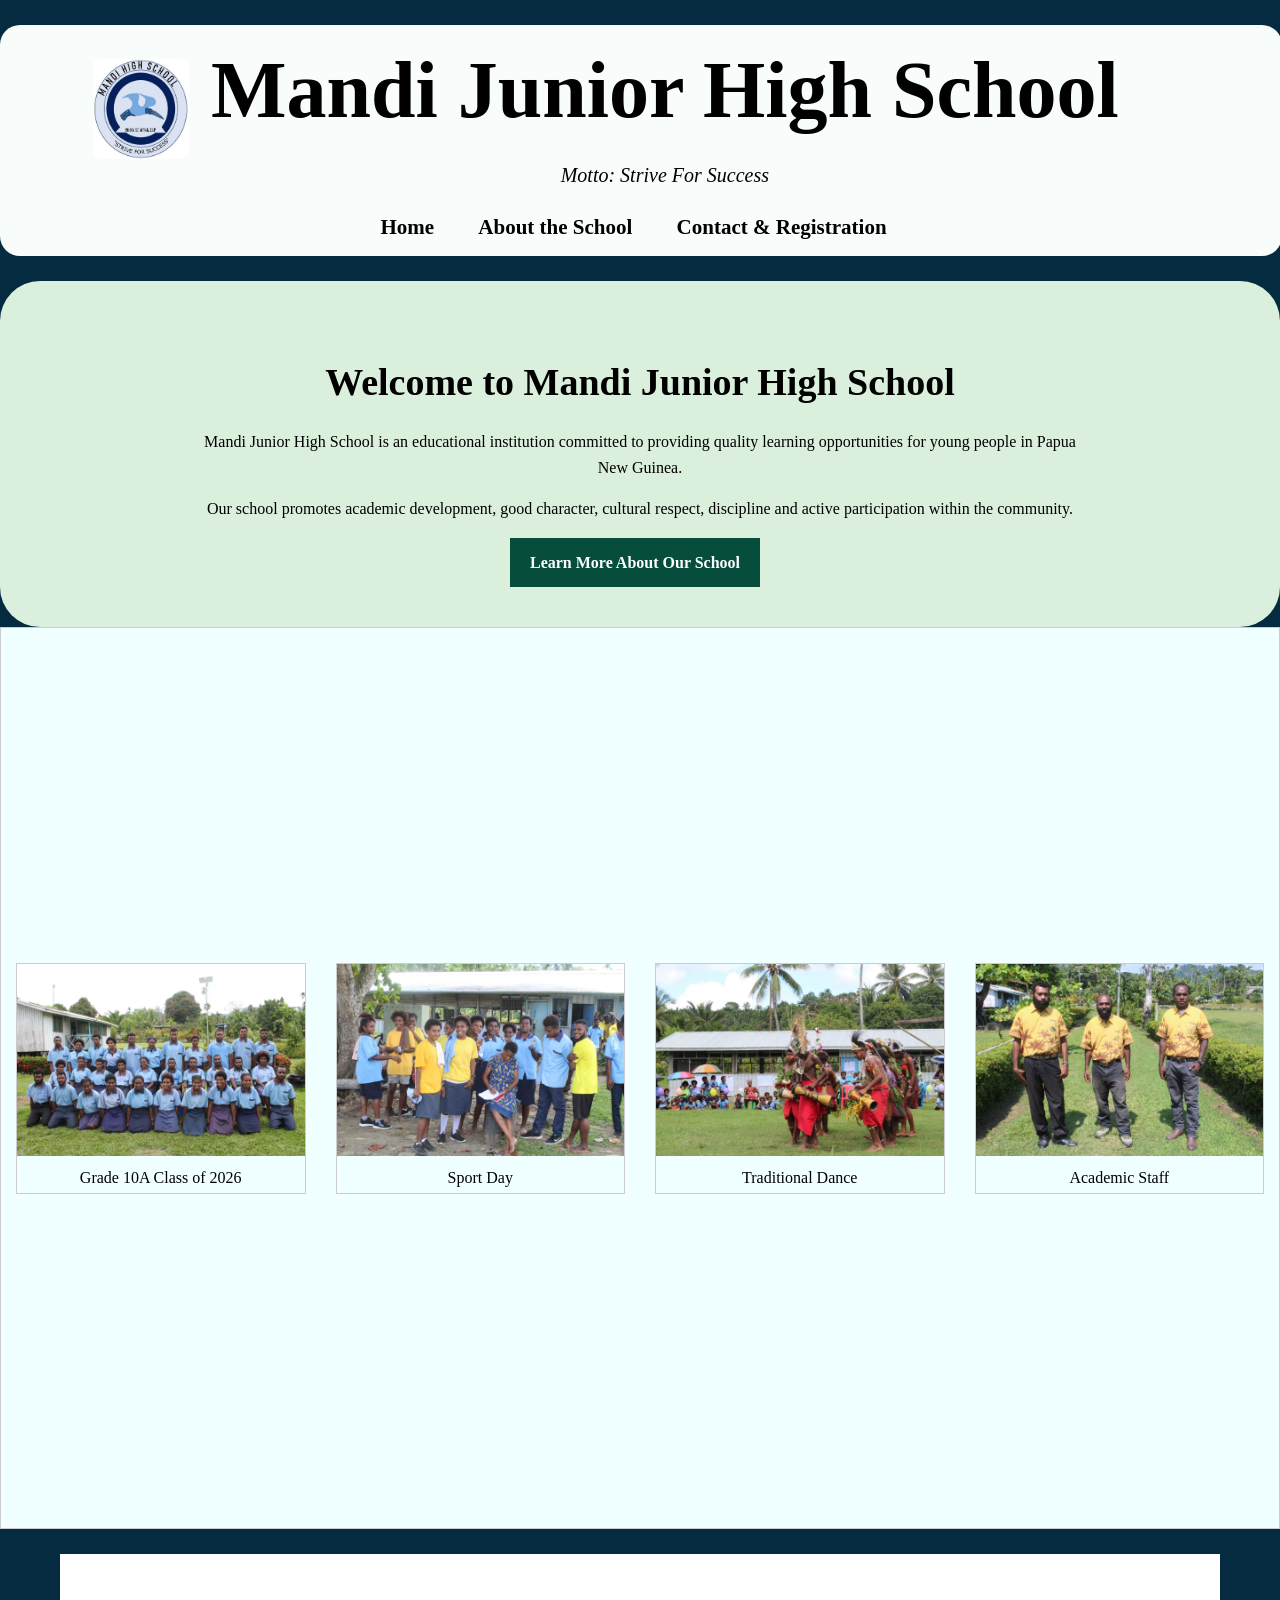
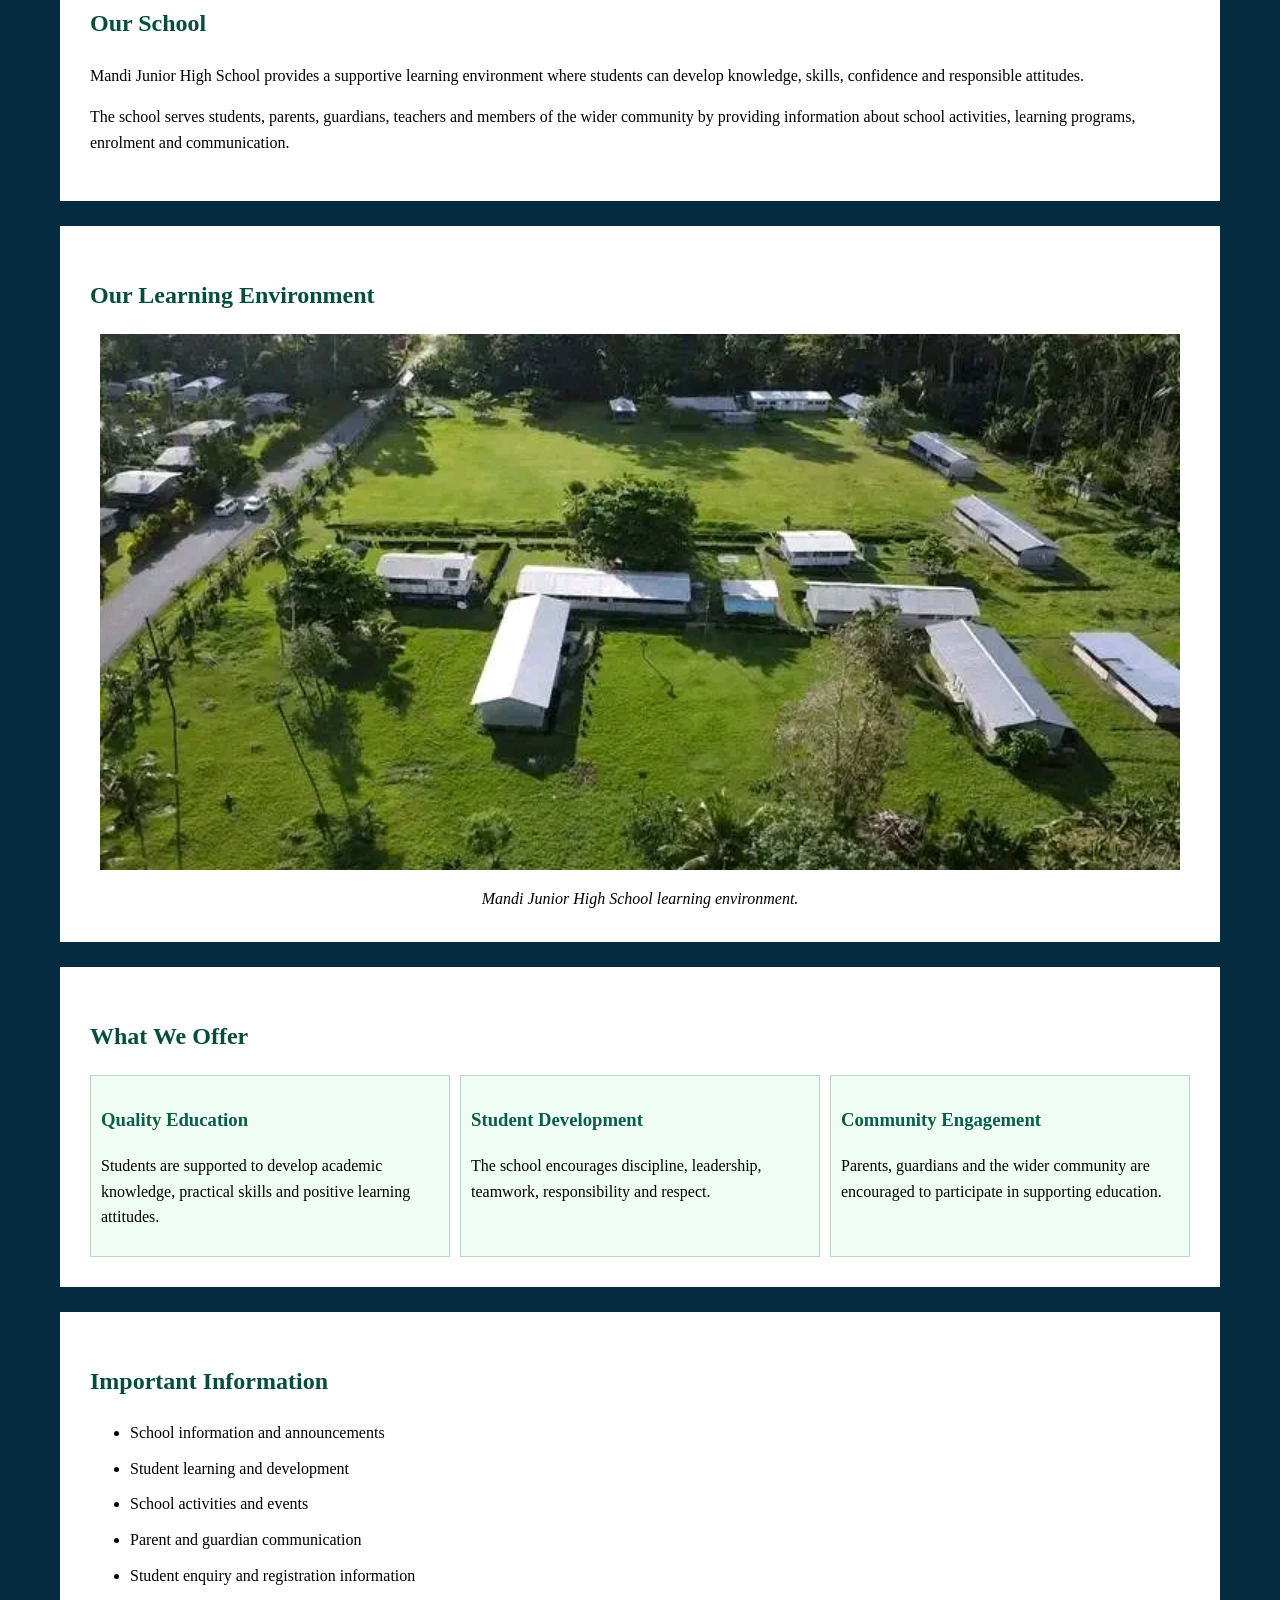
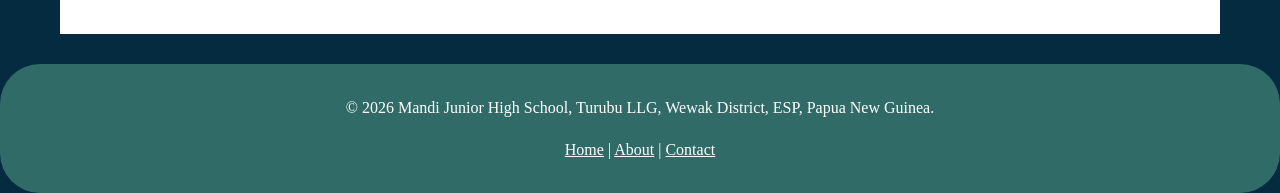
<file: index.html>
<!DOCTYPE html>
<html lang="en">
<head>
    <meta charset="UTF-8">
    <meta name="viewport" content="width=device-width, initial-scale=1.0">

    <meta name="description" content="Official information website for Mandi Junior High School in Papua New Guinea.">
    <meta name="keywords" content="Mandi Junior High School, Papua New Guinea, school, education, students">
    <meta name="author" content="Mandi Junior High School">

    <title>Mandi Junior High School | Papua New Guinea</title>

    <link rel="stylesheet" href="styles.css">
</head>

<body>
            
    <!-- Header -->
    <header class="site-header">
        

        <div class="school-brand">

            <img src="images/school-logo.jpg"
                 alt="Mandi Junior High School logo"
                 class="school-logo">

            <div>
                <h1>Mandi Junior High School</h1>
                <p>Motto:   Strive For Success</p>
            </div>

        </div>

        <!-- Navigation -->
        <nav aria-label="Main navigation">
            <ul class="navigation">
                <li><a href="index.html">Home</a></li>
                <li><a href="about.html">About the School</a></li>
                <li><a href="contact.html">Contact & Registration</a></li>
            </ul>
        </nav>

    </header>


    <!-- Main Content -->
    <main>

        <!-- Welcome Section -->
        <section class="hero">

            <div class="hero-content">

                <h2>Welcome to Mandi Junior High School</h2>

                <p>
                    Mandi Junior High School is an educational institution
                    committed to providing quality learning opportunities
                    for young people in Papua New Guinea.
                </p>

                <p>
                    Our school promotes academic development, good character,
                    cultural respect, discipline and active participation
                    within the community.
                </p>

                <a class="button" href="about.html">
                    Learn More About Our School
                </a>

            </div>

        </section>
        <style>
div.gallery {
display: flex;
justify-content: center; /* Horizontal centering */
align-items: center; /* Vertical centering */
height: 100vh; /* Full viewport height */
border: 1px solid #ccc;
background-color: azure;

}

div.gallery-item {
  margin: 15px;
  border: 1px solid #ccc;
  width: 400px;
  align-items:center
}

div.gallery-item:hover {
  border: 1px solid #777;
}

div.gallery-item img {
  width: 100%;
  height: auto;
  align-items:center
}

div.gallery-item div.desc {
  padding: 2px;
  text-align: center;
}
</style>

</style>
<div class="gallery">
<div class="gallery-item">
  <a target="_blank" href="class.JPG">
    <img src="images/class.JPG" alt="Centered Image" width="600" height="400">
  </a>
  <div class="desc">Grade 10A Class of 2026</div>

</div>

<div class="gallery-item">
  <a target="_blank" href="fun.JPG">
    <img src="images/fun.JPG" alt="Centered Image" width="600" height="400">
  </a>
  <div class="desc">Sport Day</div>
</div>


<div class="gallery-item">
  <a target="_blank" href="tradition.JPG">
    <img src="images/tradition.JPG" alt="Centered Image" width="600" height="400">
  </a>
  <div class="desc">Traditional Dance</div>
</div>

<div class="gallery-item">
  <a target="_blank" href="staff.JPG">
    <img src="images/staff.JPG" alt="Centered Image" width="600" height="400">
  </a>
  <div class="desc">Academic Staff</div>
</div>

</div>

        <!-- Introduction -->
        <section class="content-section">

            <h2>Our School</h2>

            <p>
                Mandi Junior High School provides a supportive learning
                environment where students can develop knowledge, skills,
                confidence and responsible attitudes.
            </p>

            <p>
                The school serves students, parents, guardians, teachers
                and members of the wider community by providing information
                about school activities, learning programs, enrolment and
                communication.
            </p>

        </section>


        <!-- School Image -->
        <section class="content-section">

            <h2>Our Learning Environment</h2>

            <figure>

                <img src="images/environment.jpg"
                     alt="Mandi Junior High School campus and learning environment">

                <figcaption>
                    Mandi Junior High School learning environment.
                </figcaption>

            </figure>

        </section>


        <!-- Key Areas -->
        <section class="content-section">

            <h2>What We Offer</h2>

            <div class="feature-container">

                <article class="feature-box">

                    <h3>Quality Education</h3>

                    <p>
                        Students are supported to develop academic knowledge,
                        practical skills and positive learning attitudes.
                    </p>

                </article>


                <article class="feature-box">

                    <h3>Student Development</h3>

                    <p>
                        The school encourages discipline, leadership,
                        teamwork, responsibility and respect.
                    </p>

                </article>


                <article class="feature-box">

                    <h3>Community Engagement</h3>

                    <p>
                        Parents, guardians and the wider community are
                        encouraged to participate in supporting education.
                    </p>

                </article>

            </div>

        </section>


        <!-- Important Information -->
        <section class="content-section">

            <h2>Important Information</h2>

            <ul>
                <li>School information and announcements</li>
                <li>Student learning and development</li>
                <li>School activities and events</li>
                <li>Parent and guardian communication</li>
                <li>Student enquiry and registration information</li>
            </ul>

        </section>

    </main>


    <!-- Footer -->
    <footer class="site-footer">

        <p>
            &copy; 2026 Mandi Junior High School, 
            Turubu LLG, Wewak District,  ESP,  
            Papua New Guinea.
        </p>

        <p>
            <a href="index.html">Home</a> |
            <a href="about.html">About</a> |
            <a href="contact.html">Contact</a>
        </p>

    </footer>


</body>
</html>
</file>
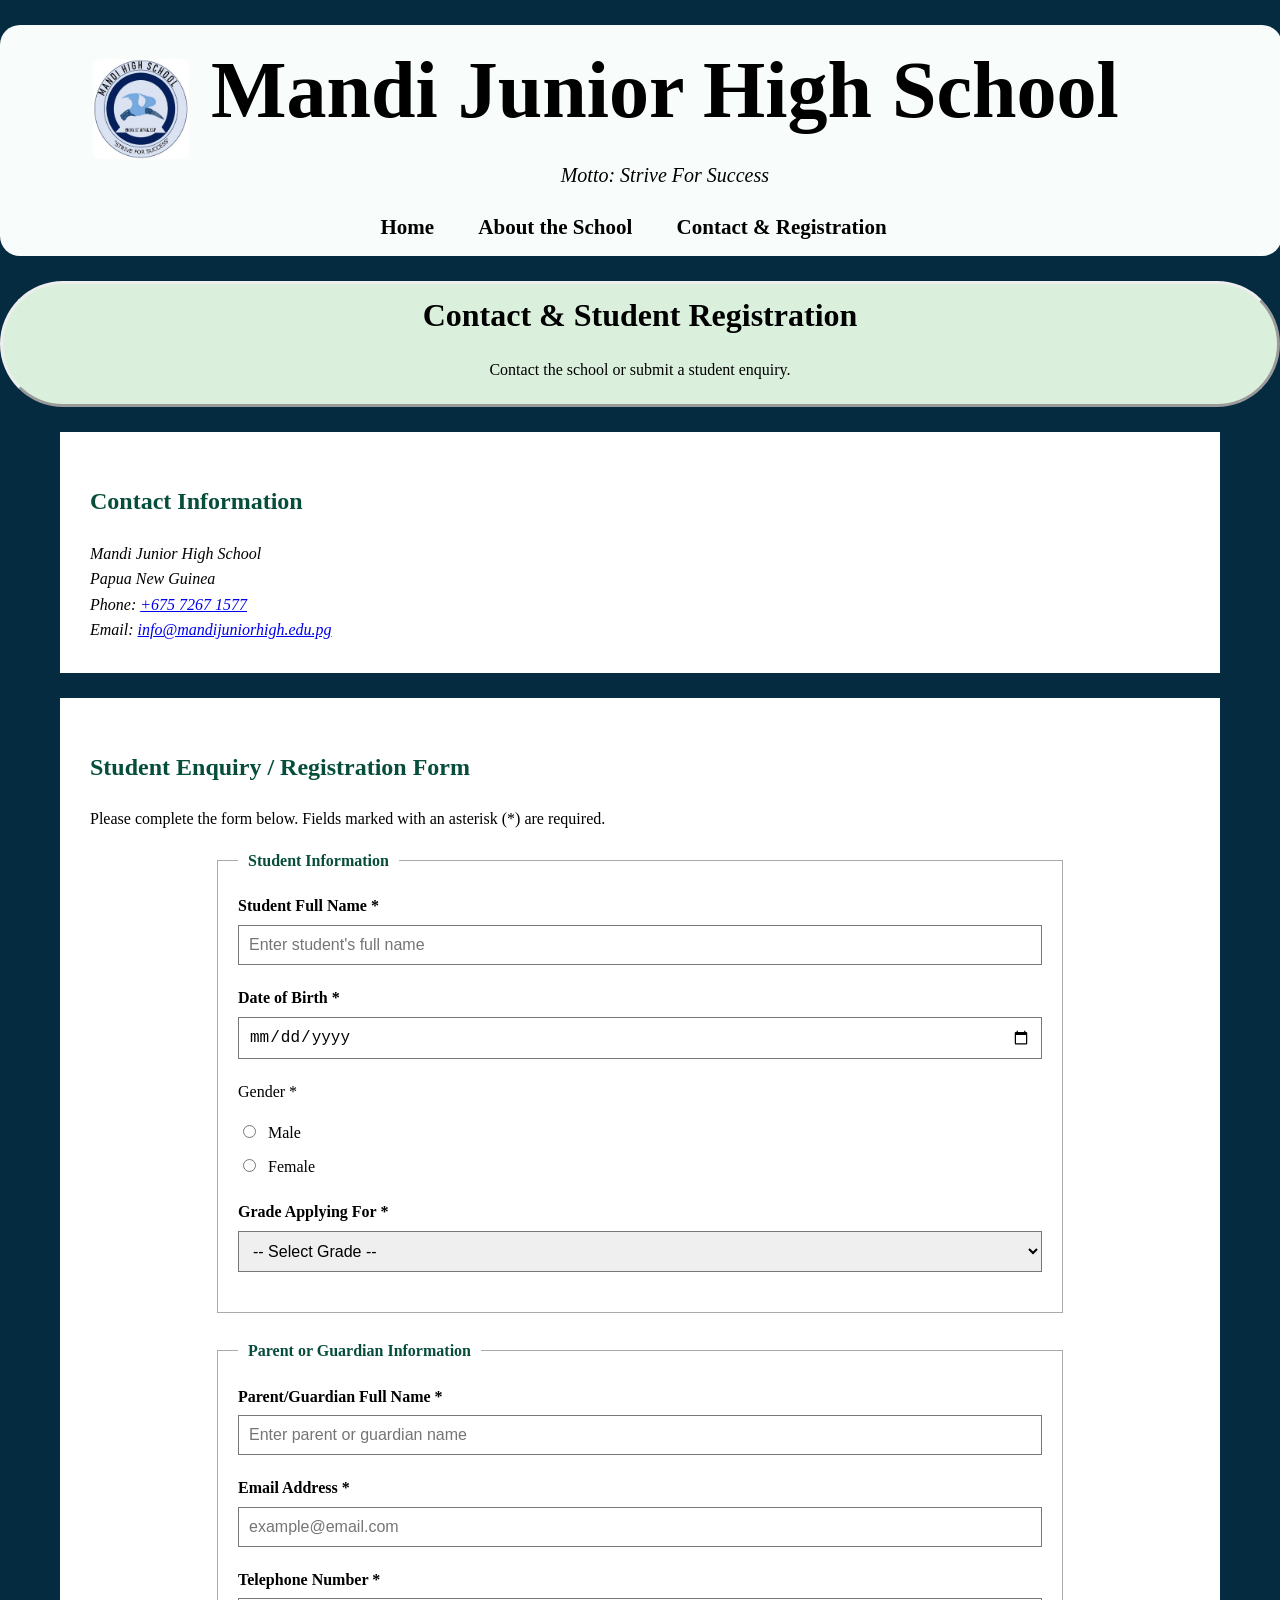
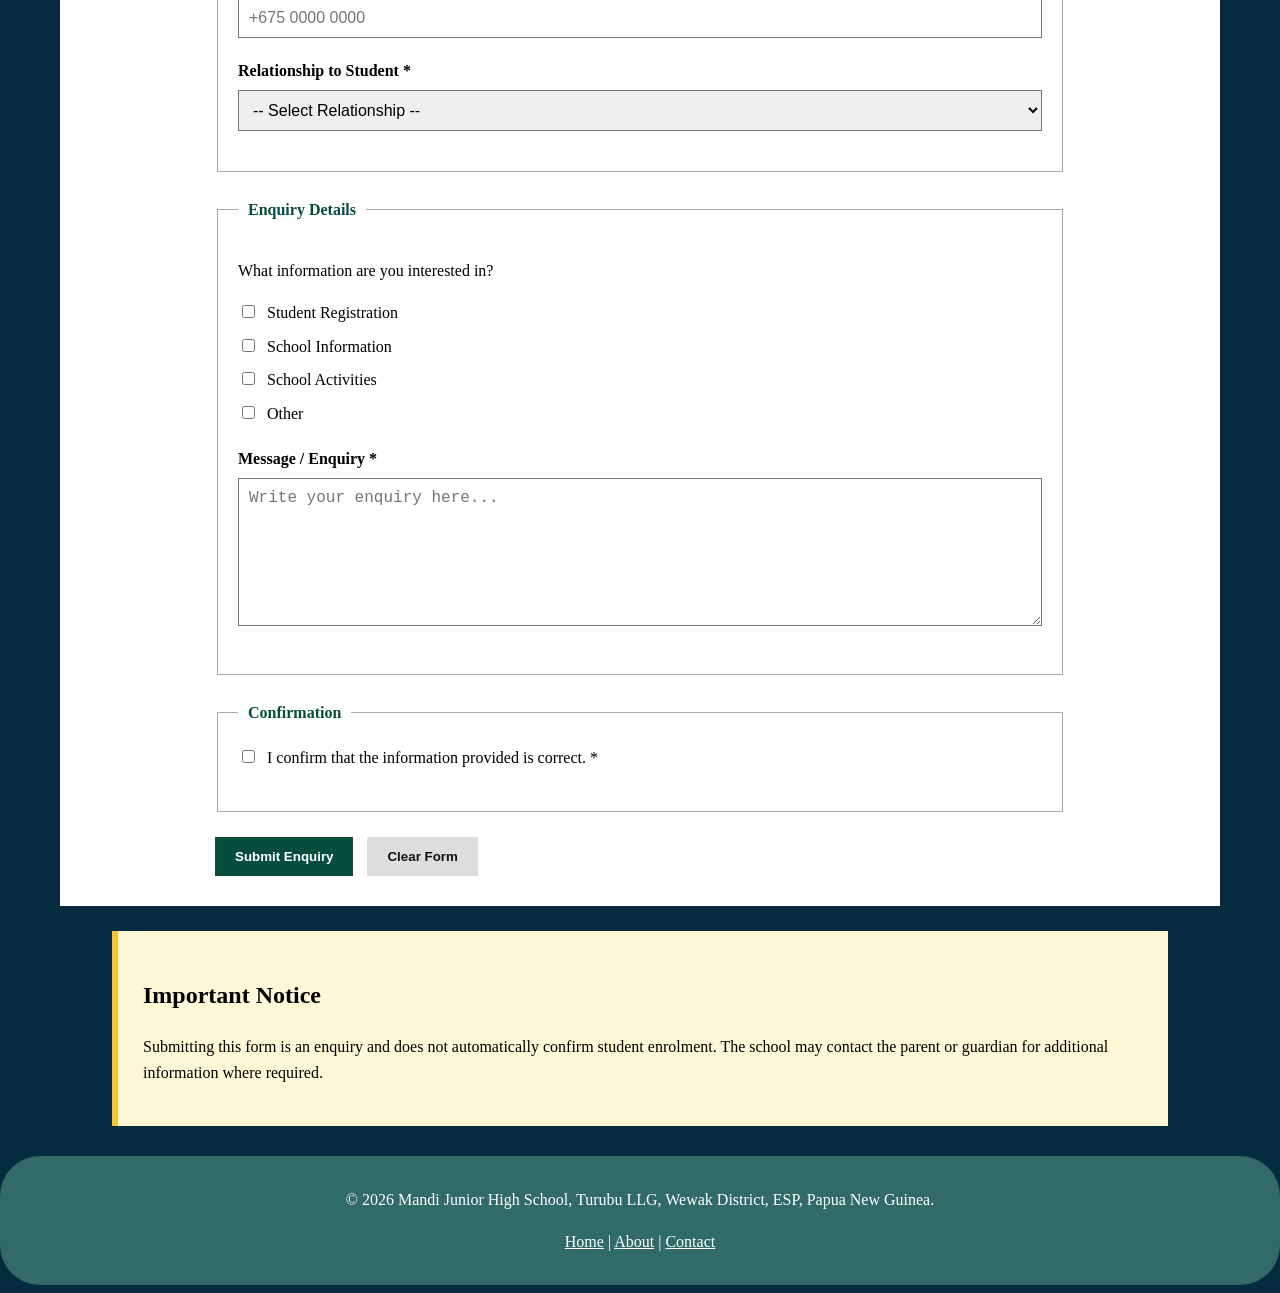
<file: contact.html>
<!DOCTYPE html>
<html lang="en">

<head>

    <meta charset="UTF-8">

    <meta name="viewport"
          content="width=device-width, initial-scale=1.0">

    <meta name="description"
          content="Contact Mandi Junior High School and submit a student enquiry or registration request.">

    <meta name="keywords"
          content="Mandi Junior High School contact, student registration, PNG school">

    <meta name="author"
          content="Mandi Junior High School">

    <title>Contact & Registration | Mandi Junior High School</title>

    <link rel="stylesheet" href="styles.css">

</head>


<body>

    <!-- Header -->
    <header class="site-header">

        <div class="school-brand">

            <img src="images/school-logo.jpg"
                 alt="Mandi Junior High School logo"
                 class="school-logo">

            <div>

                <h1>Mandi Junior High School</h1>

                <p>Motto: Strive For Success</p>

            </div>

        </div>


        <!-- Navigation -->
        <nav aria-label="Main navigation">

            <ul class="navigation">

                <li>
                    <a href="index.html">Home</a>
                </li>

                <li>
                    <a href="about.html">About the School</a>
                </li>

                <li>
                    <a href="contact.html">Contact & Registration</a>
                </li>

            </ul>

        </nav>

    </header>


    <!-- Main -->
    <main>
        

        <section class="page-banner">

            <h2>Contact & Student Registration</h2>

            <p>
                Contact the school or submit a student enquiry.
            </p>

        </section>


        <!-- Contact Information -->
        <section class="content-section">

            <h2>Contact Information</h2>

            <address>

                Mandi Junior High School<br>

                Papua New Guinea<br>

                Phone:
                <a href="tel:+67500000000">
                    +675 7267 1577
                </a>
                <br>

                Email:
                <a href="mailto:info@mandijuniorhigh.edu.pg">
                    info@mandijuniorhigh.edu.pg
                </a>

            </address>

        </section>


        <!-- Form -->
        <section class="content-section">

            <h2>Student Enquiry / Registration Form</h2>

            <p>
                Please complete the form below. Fields marked with
                an asterisk (*) are required.
            </p>


            <form action="#" method="post">

                <!-- Student Information -->
                <fieldset>

                    <legend>Student Information</legend>


                    <div class="form-group">

                        <label for="student-name">
                            Student Full Name *
                        </label>

                        <input
                            type="text"
                            id="student-name"
                            name="student_name"
                            placeholder="Enter student's full name"
                            required
                            minlength="3"
                            maxlength="100">

                    </div>


                    <div class="form-group">

                        <label for="date-of-birth">
                            Date of Birth *
                        </label>

                        <input
                            type="date"
                            id="date-of-birth"
                            name="date_of_birth"
                            required>

                    </div>


                    <div class="form-group">

                        <p>Gender *</p>

                        <label>
                            <input
                                type="radio"
                                name="gender"
                                value="male"
                                required>
                            Male
                        </label>

                        <label>
                            <input
                                type="radio"
                                name="gender"
                                value="female">
                            Female
                        </label>

                    </div>


                    <div class="form-group">

                        <label for="grade">
                            Grade Applying For *
                        </label>

                        <select
                            id="grade"
                            name="grade"
                            required>

                            <option value="">
                                -- Select Grade --
                            </option>

                            <option value="7">
                                Grade 7
                            </option>

                            <option value="8">
                                Grade 8
                            </option>

                            <option value="9">
                                Grade 9
                            </option>

                        </select>

                    </div>

                </fieldset>


                <!-- Parent/Guardian -->
                <fieldset>

                    <legend>Parent or Guardian Information</legend>


                    <div class="form-group">

                        <label for="guardian-name">
                            Parent/Guardian Full Name *
                        </label>

                        <input
                            type="text"
                            id="guardian-name"
                            name="guardian_name"
                            placeholder="Enter parent or guardian name"
                            required
                            minlength="3"
                            maxlength="100">

                    </div>


                    <div class="form-group">

                        <label for="email">
                            Email Address *
                        </label>

                        <input
                            type="email"
                            id="email"
                            name="email"
                            placeholder="example@email.com"
                            required>

                    </div>


                    <div class="form-group">

                        <label for="phone">
                            Telephone Number *
                        </label>

                        <input
                            type="tel"
                            id="phone"
                            name="phone"
                            placeholder="+675 0000 0000"
                            pattern="[0-9+ ()-]{7,20}"
                            required>

                    </div>


                    <div class="form-group">

                        <label for="relationship">
                            Relationship to Student *
                        </label>

                        <select
                            id="relationship"
                            name="relationship"
                            required>

                            <option value="">
                                -- Select Relationship --
                            </option>

                            <option value="parent">
                                Parent
                            </option>

                            <option value="guardian">
                                Guardian
                            </option>

                            <option value="other">
                                Other
                            </option>

                        </select>

                    </div>

                </fieldset>


                <!-- Enquiry -->
                <fieldset>

                    <legend>Enquiry Details</legend>


                    <div class="form-group">

                        <p>
                            What information are you interested in?
                        </p>


                        <label>

                            <input
                                type="checkbox"
                                name="information"
                                value="registration">

                            Student Registration

                        </label>


                        <label>

                            <input
                                type="checkbox"
                                name="information"
                                value="school-information">

                            School Information

                        </label>


                        <label>

                            <input
                                type="checkbox"
                                name="information"
                                value="activities">

                            School Activities

                        </label>


                        <label>

                            <input
                                type="checkbox"
                                name="information"
                                value="other">

                            Other

                        </label>

                    </div>


                    <div class="form-group">

                        <label for="message">
                            Message / Enquiry *
                        </label>

                        <textarea
                            id="message"
                            name="message"
                            rows="7"
                            placeholder="Write your enquiry here..."
                            required
                            minlength="10"
                            maxlength="1000"></textarea>

                    </div>

                </fieldset>


                <!-- Consent -->
                <fieldset>

                    <legend>Confirmation</legend>


                    <div class="form-group">

                        <label>

                            <input
                                type="checkbox"
                                name="confirmation"
                                value="confirmed"
                                required>

                            I confirm that the information provided
                            is correct. *

                        </label>

                    </div>

                </fieldset>


                <!-- Buttons -->
                <div class="form-buttons">

                    <button
                        type="submit"
                        class="button">

                        Submit Enquiry

                    </button>


                    <button
                        type="reset"
                        class="reset-button">

                        Clear Form

                    </button>

                </div>

            </form>

        </section>


        <!-- Additional Information -->
        <section class="notice">

            <h2>Important Notice</h2>

            <p>
                Submitting this form is an enquiry and does not
                automatically confirm student enrolment. The school
                may contact the parent or guardian for additional
                information where required.
            </p>

        </section>

    </main>


    <!-- Footer -->
    <footer class="site-footer">

        <p>
            &copy; 2026 Mandi Junior High School, 
            Turubu LLG, Wewak District,  ESP,  
            Papua New Guinea.

        <p>

            <a href="index.html">Home</a> |

            <a href="about.html">About</a> |

            <a href="contact.html">Contact</a>

        </p>

    </footer>

</body>

</html>
</file>
<file: styles.css>
/* =========================================
   MANDI JUNIOR HIGH SCHOOL
   BASIC CSS - ISO229 ASSESSMENT 2
   ========================================= */

/* General Page */
body {
    margin: 0;
    font-family: Times New Georgia, 'Times New Roman', Times, serif, Helvetica, sans-serif;
    line-height: 1.6;
    color: black;
    background-color: rgb(5, 43, 65);
    width:100%;
    height:auto;
}


/* Header */
.site-header {
    background-color: rgb(248, 253, 252);
    color: black;
    padding: 1px;
    border-radius: 20px;
    margin: 25px auto;
     width:100%;
    height:auto;
}


/* School Branding */
.school-brand {
    display: flex;
    align-items: center;
    gap: 20px;
    max-width: 1100px;
    margin: auto;
}


.school-logo {
    width: 100px;
    height: 100px;
    object-fit: contain;
    border-radius: 10px;
}


.school-brand h1 {
    margin: 0;
    font-size: 80px;
    
}


.school-brand p {
    margin: 5px 0 0;
    font-size: 20px;
    text-align: center;
    font-style: italic;
}


/* Navigation */
.navigation {
    list-style: none;
    font-size: 21px;
    padding: 0;
    margin: 20px auto 0;
    max-width: 1100px;
     text-align: center;
}


.navigation li {
    display: inline-block;
    margin-right: 15px;
   
}


.navigation a {
    color: black;
    text-decoration: none;
    font-weight: bold;
    padding: 8px 12px;
   
}


.navigation a:hover,
.navigation a:focus {
    background-color: #f4c430;
    color: #111;
}


/* Hero */
.hero {
    background-color: rgb(218, 240, 221);
    padding: 40px 20px;
    text-align: center;
    border-radius: 40px;
}


.hero-content {
    max-width: 900px;
    margin: auto;
}


.hero h2 {
    font-size: 38px;
    margin-bottom: 15px;
}


/* Page Banner */
.page-banner {
   
    padding: 6px 3px;
    text-align: center;
    background-color: rgb(218, 240, 221);
    border-radius: 80px;
    border-style: outset;
    
}


.page-banner h2 {
    margin: 0;
    font-size: 32px;
}


/* Content */
.content-section {
    background-color: white;
    max-width: 1100px;
    margin: 25px auto;
    padding: 30px;
}


.content-section h2 {
    color: #064e3b;
}


.content-section h3 {
    color: #065f46;
}


/* Feature Boxes */
.feature-container {
    display: flex;
    gap: 10px;
}


.feature-box {
    flex: 1;
    background-color: #f0fdf4;
    border: 1px solid #b7d7c5;
    padding: 10px;
}


/* Images */
figure {
    margin: 0;
    text-align: center;
  
}


figure img {
    max-width: 100%;
    height: 100%;
 
}


figcaption {
    font-style: italic;
    margin-top: 8px;
}


/* Lists */
li {
    margin-bottom: 10px;
}


/* Table */
table {
    width: 100%;
    border-collapse: collapse;
    margin-top: 20px;
}


caption {
    font-weight: bold;
    margin-bottom: 10px;
}


th,
td {
    border: 1px solid #999;
    padding: 12px;
    text-align: left;
}


th {
    background-color: #064e3b;
    color: white;
}


/* Forms */
form {
    max-width: 850px;
    margin: auto;
}


fieldset {
    margin-bottom: 25px;
    padding: 20px;
    border: 1px solid #aaa;
}


legend {
    font-weight: bold;
    padding: 0 10px;
    color: #064e3b;
}


.form-group {
    margin-bottom: 20px;
}


.form-group label {
    display: block;
    margin-bottom: 6px;
    font-weight: bold;
}


input,
select,
textarea {
    width: 100%;
    padding: 10px;
    border: 1px solid #777;
    box-sizing: border-box;
    font-size: 16px;
}


input[type="radio"],
input[type="checkbox"] {
    width: auto;
    margin-right: 8px;
}


.form-group label:has(input[type="radio"]),
.form-group label:has(input[type="checkbox"]) {
    font-weight: normal;
    display: block;
    margin-bottom: 8px;
}


/* Buttons */
.button,
.reset-button {
    display: inline-block;
    padding: 12px 20px;
    border: none;
    cursor: pointer;
    text-decoration: none;
    font-weight: bold;
    margin-right: 10px;
}


.button {
    background-color: #064e3b;
    color: white;
}


.button:hover,
.button:focus {
    background-color: #f4c430;
    color: #111;
}


.reset-button {
    background-color: #ddd;
    color: #111;
}


.reset-button:hover,
.reset-button:focus {
    background-color: #bbb;
}


/* Notice */
.notice {
    max-width: 1000px;
    margin: 25px auto;
    padding: 25px;
    background-color: #fff7d6;
    border-left: 6px solid #f4c430;
}


/* Footer */
.site-footer {
    background-color: rgb(48, 107, 104);
    color: white;
    text-align: center;
    padding: 15px;
    margin-top: 30px;
    border-radius: 40px;
}


.site-footer a {
    color: white;
}


.site-footer a:hover,
.site-footer a:focus {
    color: #f4c430;
}


/* Keyboard Focus */
a:focus,
button:focus,
input:focus,
select:focus,
textarea:focus {
    outline: 3px solid #f4c430;
    outline-offset: 2px;
}
</file>
